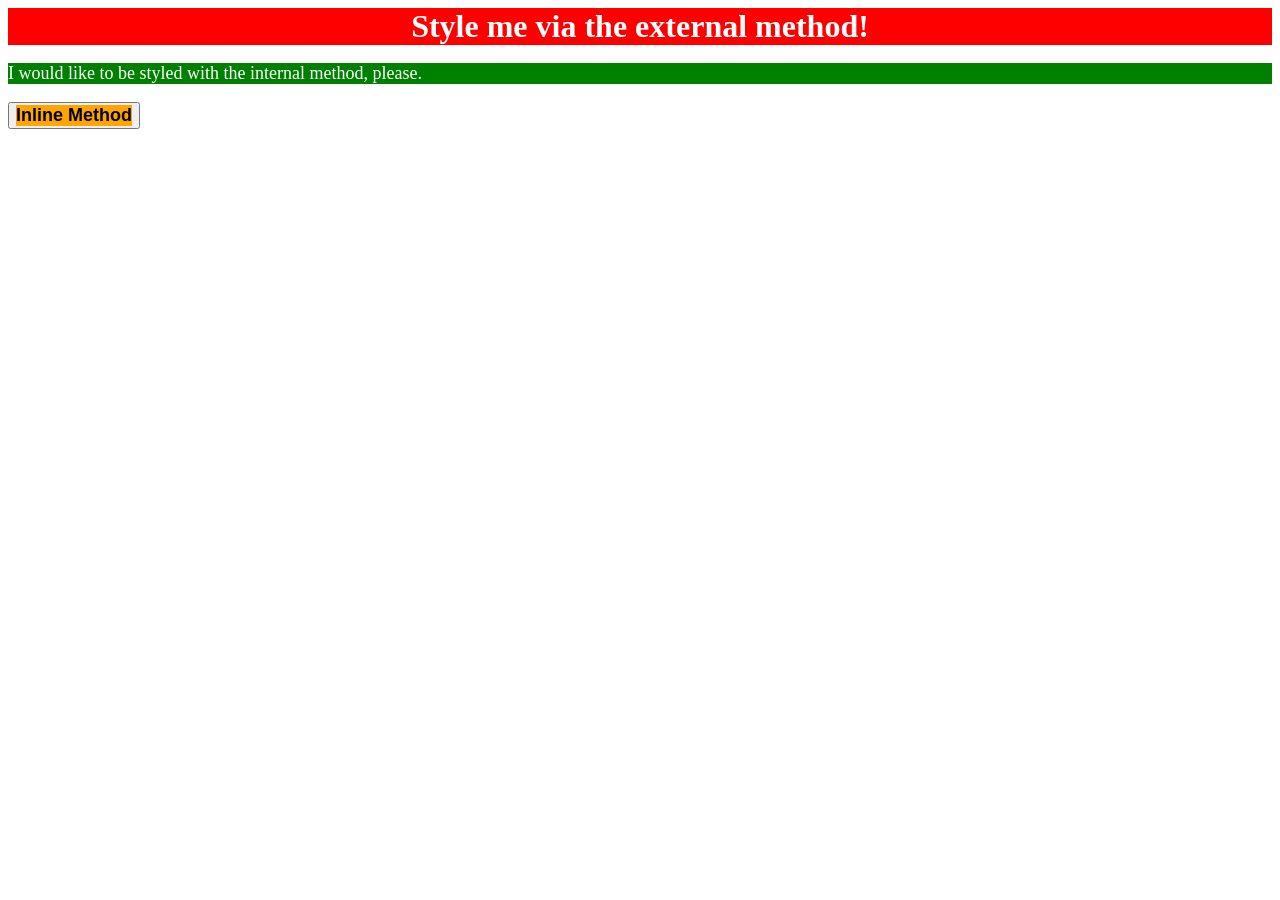
<file: foundations/intro-to-css/01-css-methods/index.html>
<!DOCTYPE html>
<html lang="en">
  <head>
    <meta charset="UTF-8">
    <meta http-equiv="X-UA-Compatible" content="IE=edge">
    <meta name="viewport" content="width=device-width, initial-scale=1.0">
    <title>Methods for Adding CSS</title>
    <link rel="stylesheet" href="styles.css">
    <style>
      p {
        background-color: green;
        color: white;
        font-size: 18px;
      }
      </style>
  </head>
  <body>
    <div>Style me via the external method!</div>
    <p>I would like to be styled with the internal method, please.</p>
    <button><div style="background-color: orange; color: black; font-size: 18px;">Inline Method</div></button>
  </body>
</html>
</file>
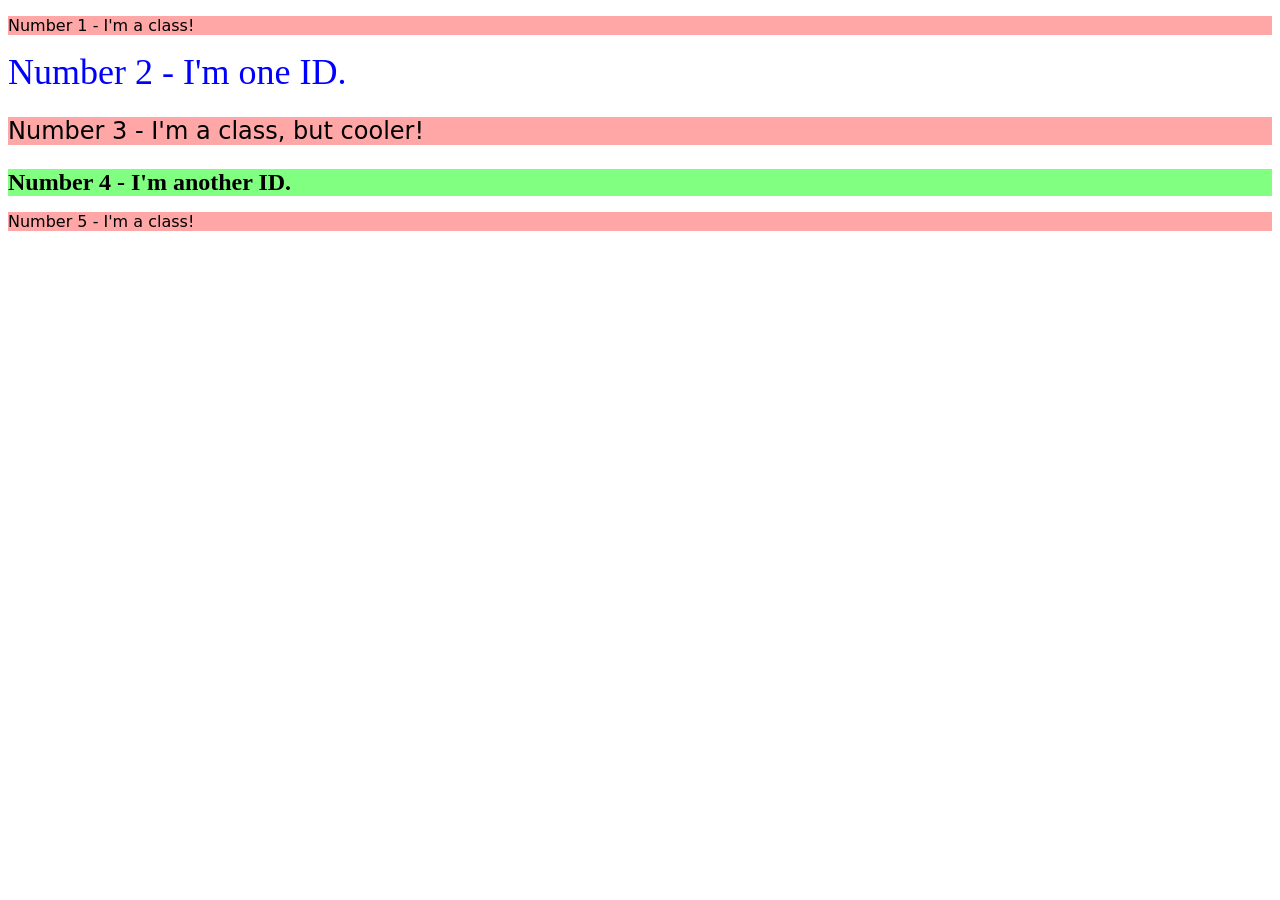
<file: foundations/intro-to-css/02-class-id-selectors/index.html>
<!DOCTYPE html>
<html lang="en">
  <head>
    <meta charset="UTF-8">
    <meta http-equiv="X-UA-Compatible" content="IE=edge">
    <meta name="viewport" content="width=device-width, initial-scale=1.0">
    <title>Class and ID Selectors</title>
    <link rel="stylesheet" href="style.css">
  </head>
  <body>
  <p class="odd">Number 1 - I'm a class!</p>
    <div id="two">Number 2 - I'm one ID.</div>
    <p class="odd adjust-font-size">Number 3 - I'm a class, but cooler!</p>
    <div id="four" class="adjust-font-size">Number 4 - I'm another ID.</div>
    <p class="odd">Number 5 - I'm a class!</p>
  </body>
</html>
</file>
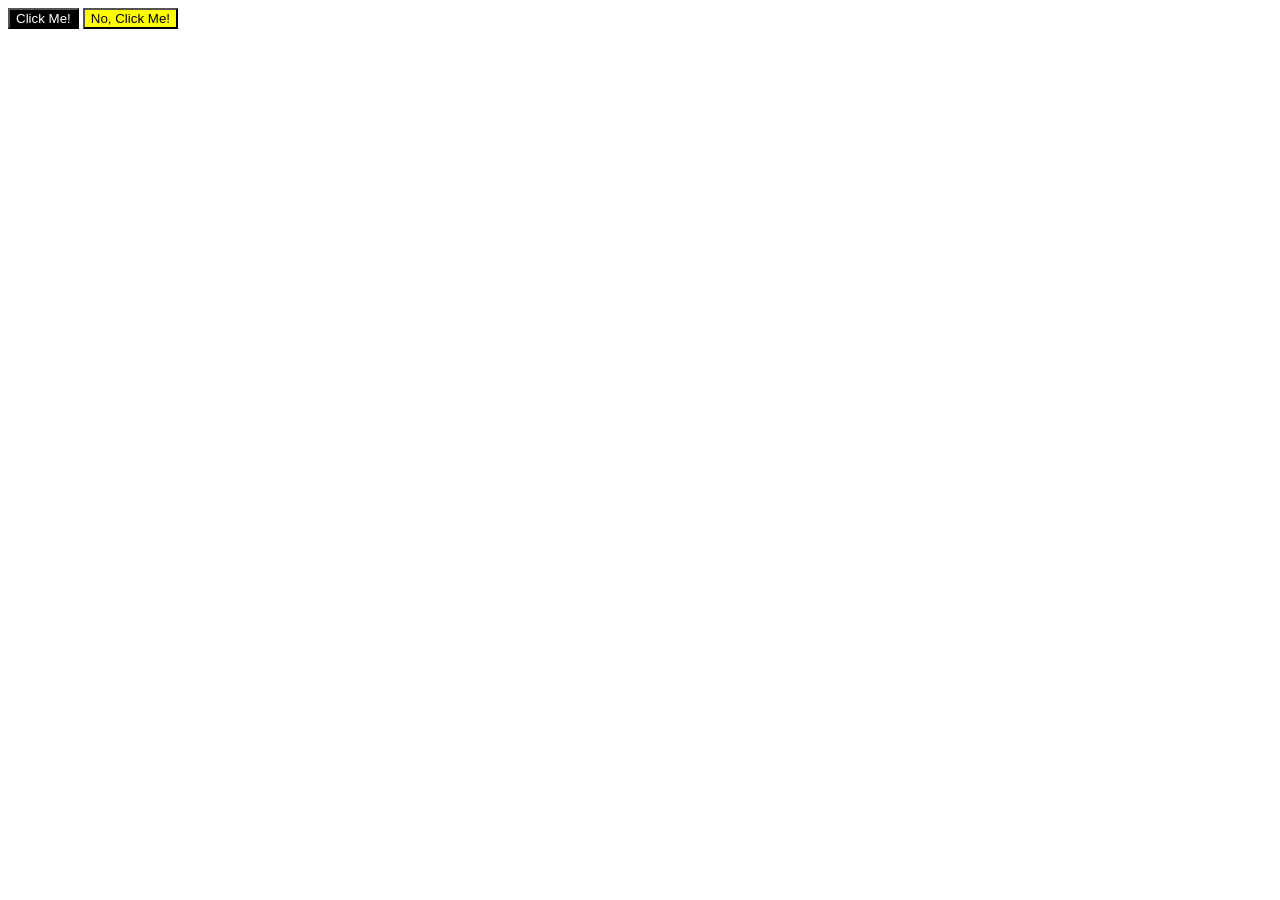
<file: foundations/intro-to-css/03-grouping-selectors/index.html>
<!DOCTYPE html>
<html lang="en">
  <head>
    <meta charset="UTF-8">
    <meta http-equiv="X-UA-Compatible" content="IE=edge">
    <meta name="viewport" content="width=device-width, initial-scale=1.0">
    <title>Grouping Selectors</title>
    <link rel="stylesheet" href="style.css">
  </head>
  <body>
    <button class="first">Click Me!</button>
    <button class="second">No, Click Me!</button>
  </body>
</html>
</file>
<file: foundations/intro-to-css/01-css-methods/styles.css>
div {
  color: white;
  background-color: red;
  font-size: 32px;
  text-align: center;
  font-weight: bold;
}
/* red background, white text, a font size of 32px, center aligned, and bold */
</file>
<file: foundations/intro-to-css/02-class-id-selectors/style.css>
.odd {
  background-color: rgb(255, 167, 167);
  font-family: Verdana, "DejaVu Sans", sans-serif;
}

.adjust-font-size {
  font-size: 24px;
}

#two {
  color: #0000ff;
  font-size: 36px;
}

/*
    In the id selector 'four' below, we could have also
    added a rule to set the font size to 24px.

    However, since the elements 'Number 3' and 'Number 4'
    in the HTML file share the same font size, we reused
    the 'adjust-font-size' class above to help reduce
    duplicate code.
*/
#four {
  background-color: hsl(120, 100%, 75%);
  font-weight: bold;
}
</file>
<file: foundations/intro-to-css/03-grouping-selectors/style.css>
/* Add CSS Styling */
.first{
    background-color: black;
    color: white; 
}
.second{
    background-color: yellow; 
}
.first.second{
    font-size: 28px;
    font-family: Helvetica, 'Times New Roman', sans-serif;
}
</file>
